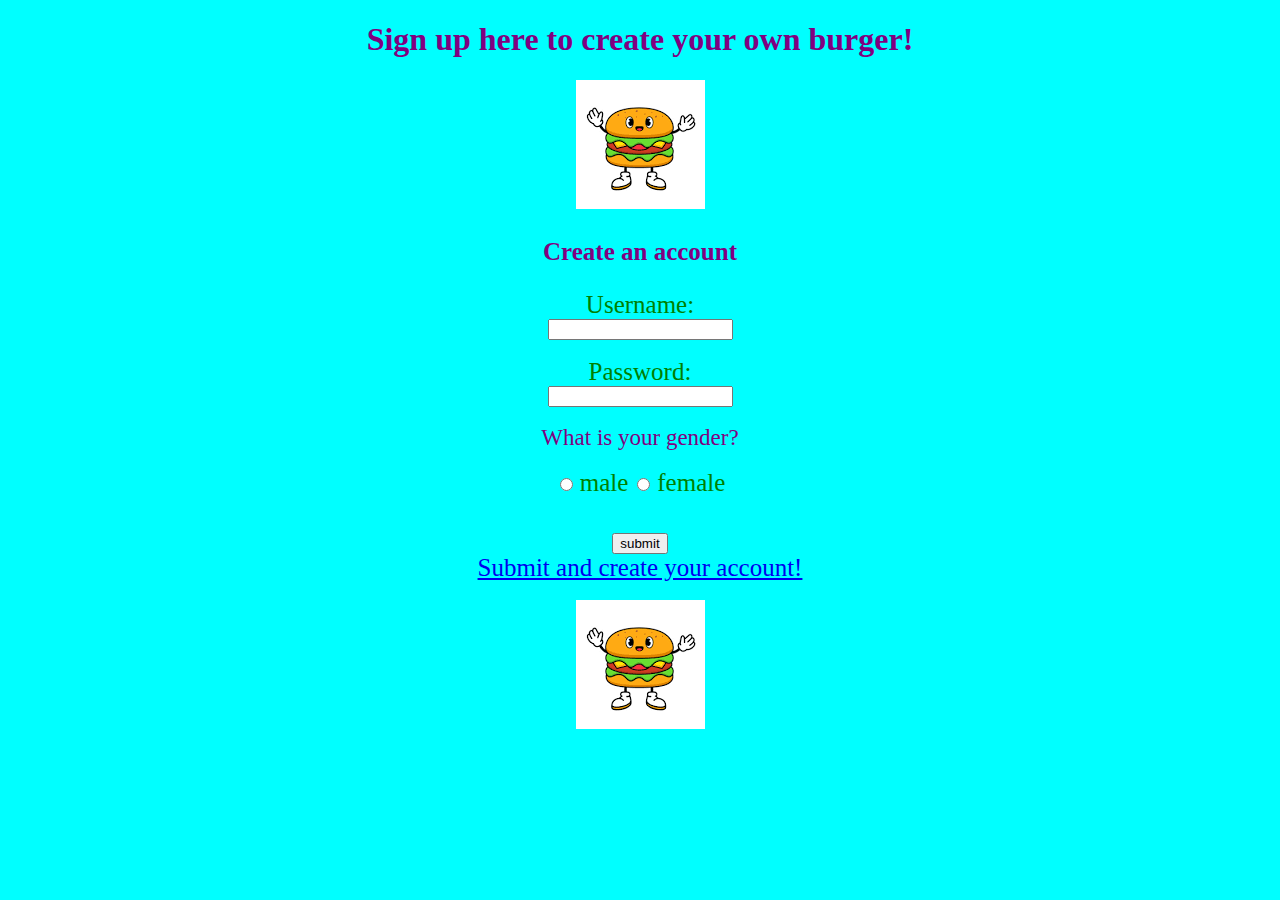
<file: index.html>
<!Doctype html>
<html>
    <head>
        <title>Burger Foundation sign up</title>
        <link href="registration.css" rel="stylesheet" type="text/css">
    </head>
<body>
    
    <form action="burger.html" method="POST">
        <h1>Sign up here to create your own burger!</h1>
        <img src="[data-uri]" alt="Burger Foundation Logo" id="Logo">
        <br>
        <h3>Create an account</h3>
        
        <label for="username">Username:</label>
        <br>
				<input id="username" name="username" type="text" required minlength="3" maxlength="15">
        <br>
        <br>
        <label for="pw">Password:</label>
        <br>
				<input id="pw" name="pw" type="password" required minlength="8" maxlength="15">
        <br>
        <br>
        <span>What is your gender?</span>
            <br>
            <br>
            <input type="radio" name="cheese" id="yes" value="yes">
            <label for="yes">male</label>
            <input type="radio" name="cheese" id="no" value="yes">
            <label for="no">female</label>
        <br>
        <br>
        <br>
        <input type="submit" name="submit" value="submit"/>
    </form>
    <a href="burger.html">Submit and create your account!</a>
    <br>
    <br>
    <img src="[data-uri]" alt="Burger Foundation Logo" id="Logo">
</body>
</html>
</file>
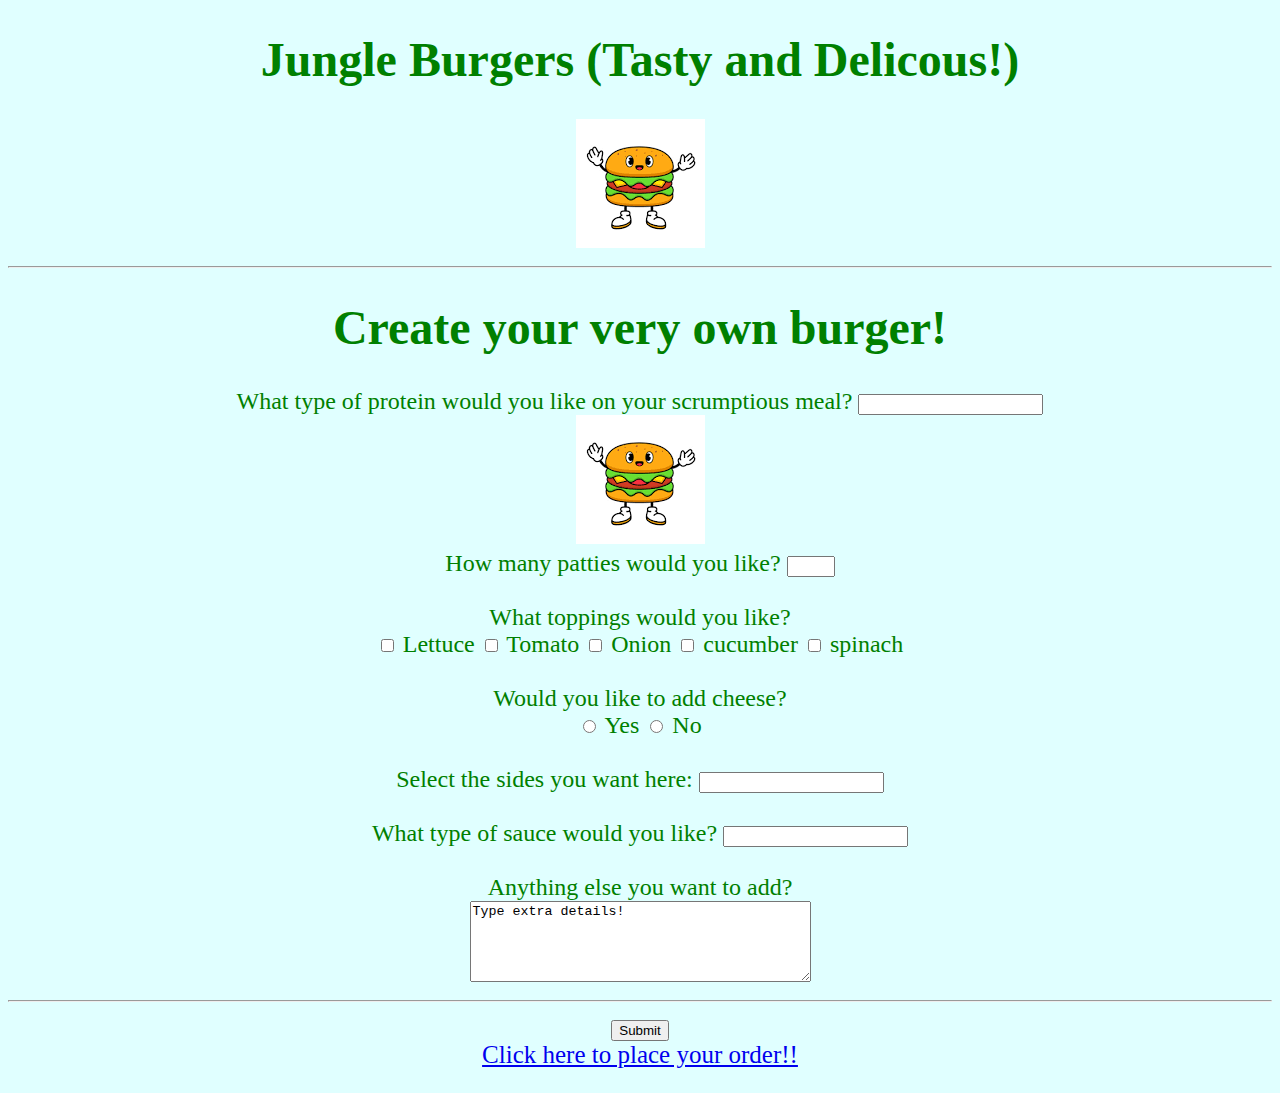
<file: burger.html>
<!Doctype html>
<html>
<head>
    <title>Burger Foundation</title>
    <link rel="stylesheet" type="text/css" href="burger2.css" href="Burger3.js">
</head>
<body>
    <h1>Jungle Burgers (Tasty and Delicous!)</h1>
    <section id="Burger_one">
        <img src="[data-uri]" alt="Burger Foundation Logo" id="Logo">
        
        <hr>
    <form action="submission.html" method="POST">
        <h1>Create your very own burger!</h1>
<section class="meat">
  <label for="meat">What type of protein would you like on your scrumptious meal?</label>
        <datalist id="meats">
            <option value="beef"></option>
            <option value="bacon"></option>
            <option value="chicken"></option>
            <option value="ham"></option>
            <option value="none(vegeterian)"></option>
        </datalist>
        <input list="meats" name="meat" id="meat">
    </section><img src="[data-uri]">
    <br>
</secton>
<section class="number of protein">
    <label for="amount">How many patties would you like?</label>
    <input type="number" name="amount" id="amount" required min="1" max="5">
  </section>
  <br>
  <section class="toppings">
          <span>What toppings would you like?</span>
          <br>
          <input type="checkbox" name="topping" id="lettuce" value="lettuce" required>
          <label for="lettuce">Lettuce</label>
          <input type="checkbox" name="topping" id="tomato" value="tomato">
          <label for="tomato">Tomato</label>
          <input type="checkbox" name="topping" id="onion" value="onion">
          <label for="onion">Onion</label>
          <input type="checkbox" name="topping" id="cucumber" value="cucumber">
          <label for="cucumber">cucumber</label>
          <input type="checkbox" name="topping" id="spinach" value="spinach">
          <label for="spinach">spinach</label>
        </section>
        <br>
        <section class="cheesy">
            <span>Would you like to add cheese?</span>
            <br>
            <input type="radio" name="cheese" id="yes" value="yes">
            <label for="yes">Yes</label>
            <input type="radio" name="cheese" id="no" value="yes">
            <label for="no">No</label>
          </section>
          <br>
          <section class="sides">
            <label for="side">Select the sides you want here:</label>
            <input list="sides" id="side" name="'side">
            <datalist id="sides">
                <select>
                    <option value="french fries">french fries</option>
                    <option value="baked potatos">baked potatos</option>
                    <option value="rice">rice</option>
                    <option value="salad">salad</option>
                    <option value="fruit bowl">fruit bowl</option>
                </select>
            </datalist>
          </section>
          <br>
          <section class="sauce-selection">
            <label for="sauce">What type of sauce would you like?</label>
            <input list="sauces" id="sauce" name="sauce">
            <datalist id="sauces">
            <select required>
              <option value="">none</option>
              <option value="mayo">mayo</option>
              <option value="mustard">mustard</option>
              <option value="realish">realish</option>
              <option value="hot sauce">hot sauce</option>
              <option value="ketchup">ketchup</option>
            </select>
            </datalist>
          </section>
          <br>
          <section class="extra-info">
            <label for="extra">Anything else you want to add?</label>
            <br>
            <textarea id="extra" name="extra" rows="5" cols="40" required minlength="7" maxlength="30">Type extra details!</textarea>
          </section>
          <hr>
  
          <section class="submission">
            <input type="submit" value="Submit">
          </section>
          
</form>
<a href="submission.html">Click here to place your order!!</a>
    <p></p>
</body>
</html>
</file>
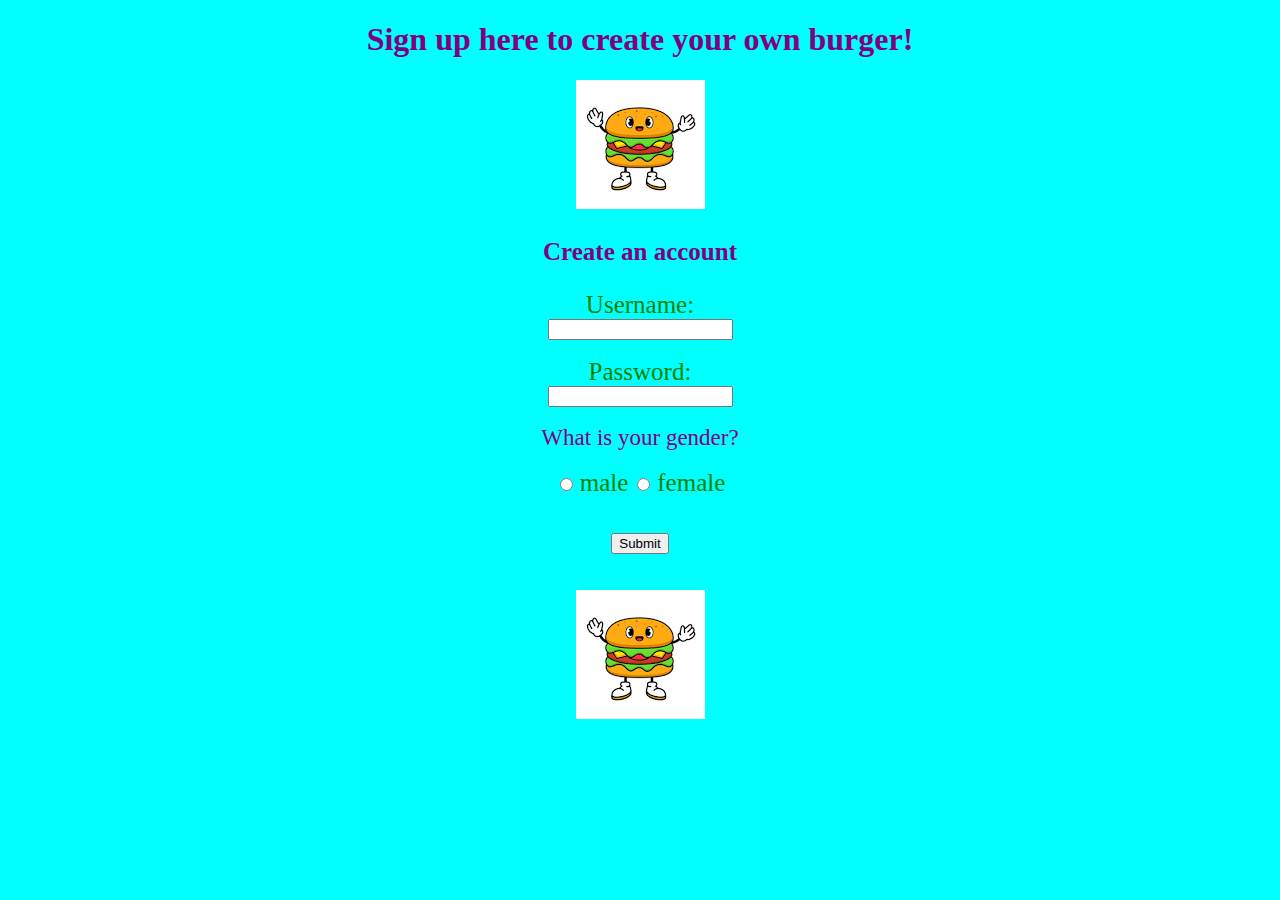
<file: registration.html>
<!Doctype html>
<html>
    <head>
        <title>Burger Foundation sign up</title>
        <link href="registration.css" rel="stylesheet" type="text/css">
    </head>
<body>
    
    <form action="burger.html" method="POST">
        <h1>Sign up here to create your own burger!</h1>
        <img src="[data-uri]" alt="Burger Foundation Logo" id="Logo">
        <br>
        <h3>Create an account</h3>
        
        <label for="username">Username:</label>
        <br>
				<input id="username" name="username" type="text" required minlength="3" maxlength="15">
        <br>
        <br>
        <label for="pw">Password:</label>
        <br>
				<input id="pw" name="pw" type="password" required minlength="8" maxlength="15">
        <br>
        <br>
        <span>What is your gender?</span>
            <br>
            <br>
            <input type="radio" name="cheese" id="yes" value="yes">
            <label for="yes">male</label>
            <input type="radio" name="cheese" id="no" value="yes">
            <label for="no">female</label>
        <br>
        <br>
        <br>
        <input type="submit" value="Submit">
    </form>
    <br>
    <br>
    <img src="[data-uri]" alt="Burger Foundation Logo" id="Logo">
</body>
</html>
</file>
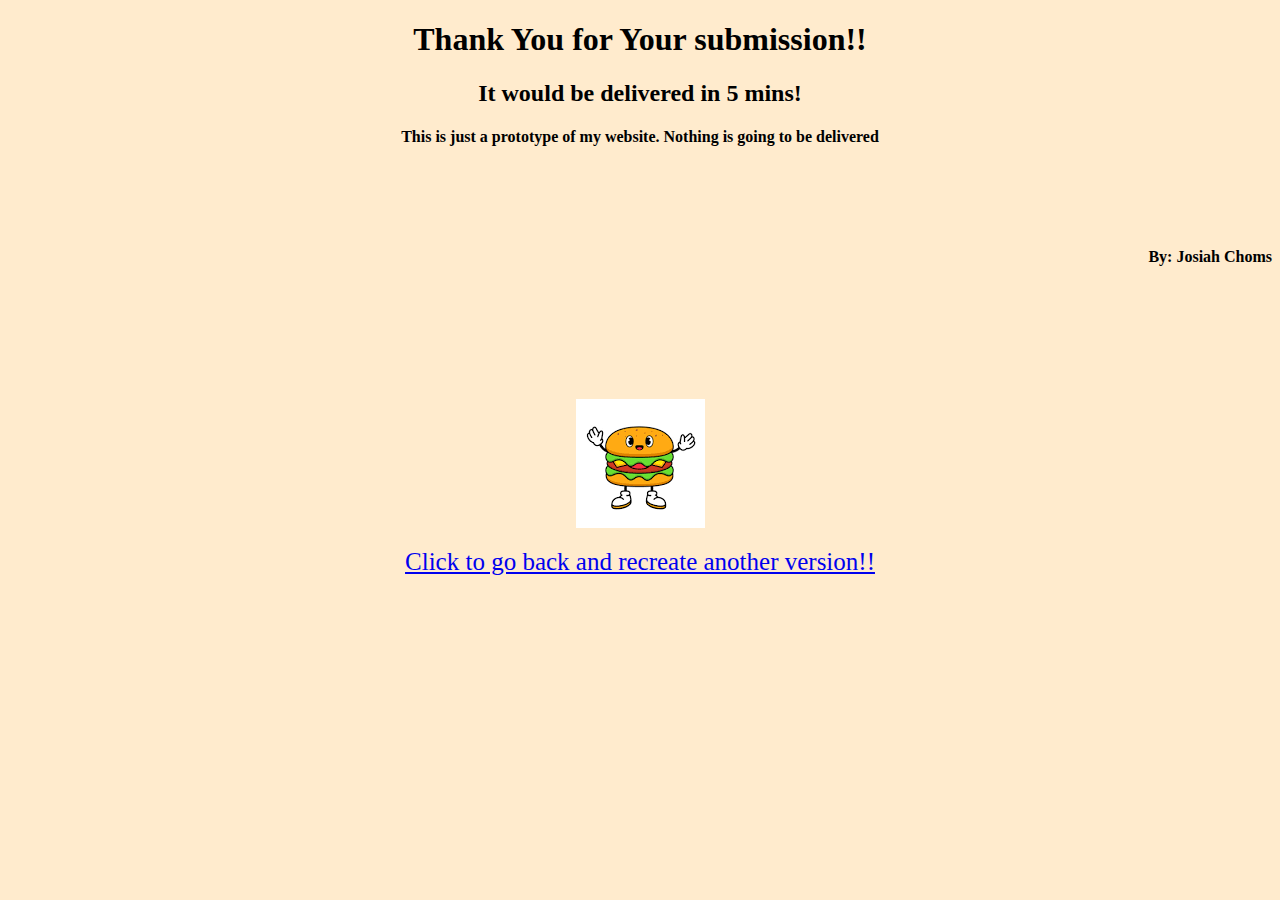
<file: submission.html>
<!Doctype html>
<html>
    <head>
        <title>submission</title>
        <link rel='stylesheet' type="text/css" href="submission.css">
    </head>
    <body>
        <h1>Thank You for Your submission!!</h1>
        <h2>It would be delivered in 5 mins!</h2>
        <h4>This is just a prototype of my website. Nothing is going to be delivered</h4>
        <br>
        <br>
        <br>
        <h5>By: Josiah Choms</h4>
            <br>
            <br>
            <br>
            <br>
            <br>
           <p> <img src="[data-uri]" alt="Burger Foundation Logo" id="Logo"> </p>
    <a href="index.html">Click to go back and recreate another version!!</a>
        </body>
</html>
</file>
<file: registration.css>
body {
    text-align:center;
    background-color:cyan;
    color:purple;
}
label, label {
    color:green;
    font-size:25px;
}
h3 {
    font-size:25px;
}
span {
    font-size: 23px;
}
a {
    font-size:25px;
}
</file>
<file: submission.css>
h1, h2 {
    font-family: cursive;
    color:black;
}
h4 {
    font-family: 'Times New Roman', Times, serif;
    color: black;
}
h5 {
    font-family:'Times New Roman', Times, serif;
    text-align: right;
    font-size: 16px;
    color:black
}
body {
    background-color: blanchedalmond;
    text-align:center;
}
p {
    text-align:center;
}
a {
    font-size: 25px;
}
</file>
